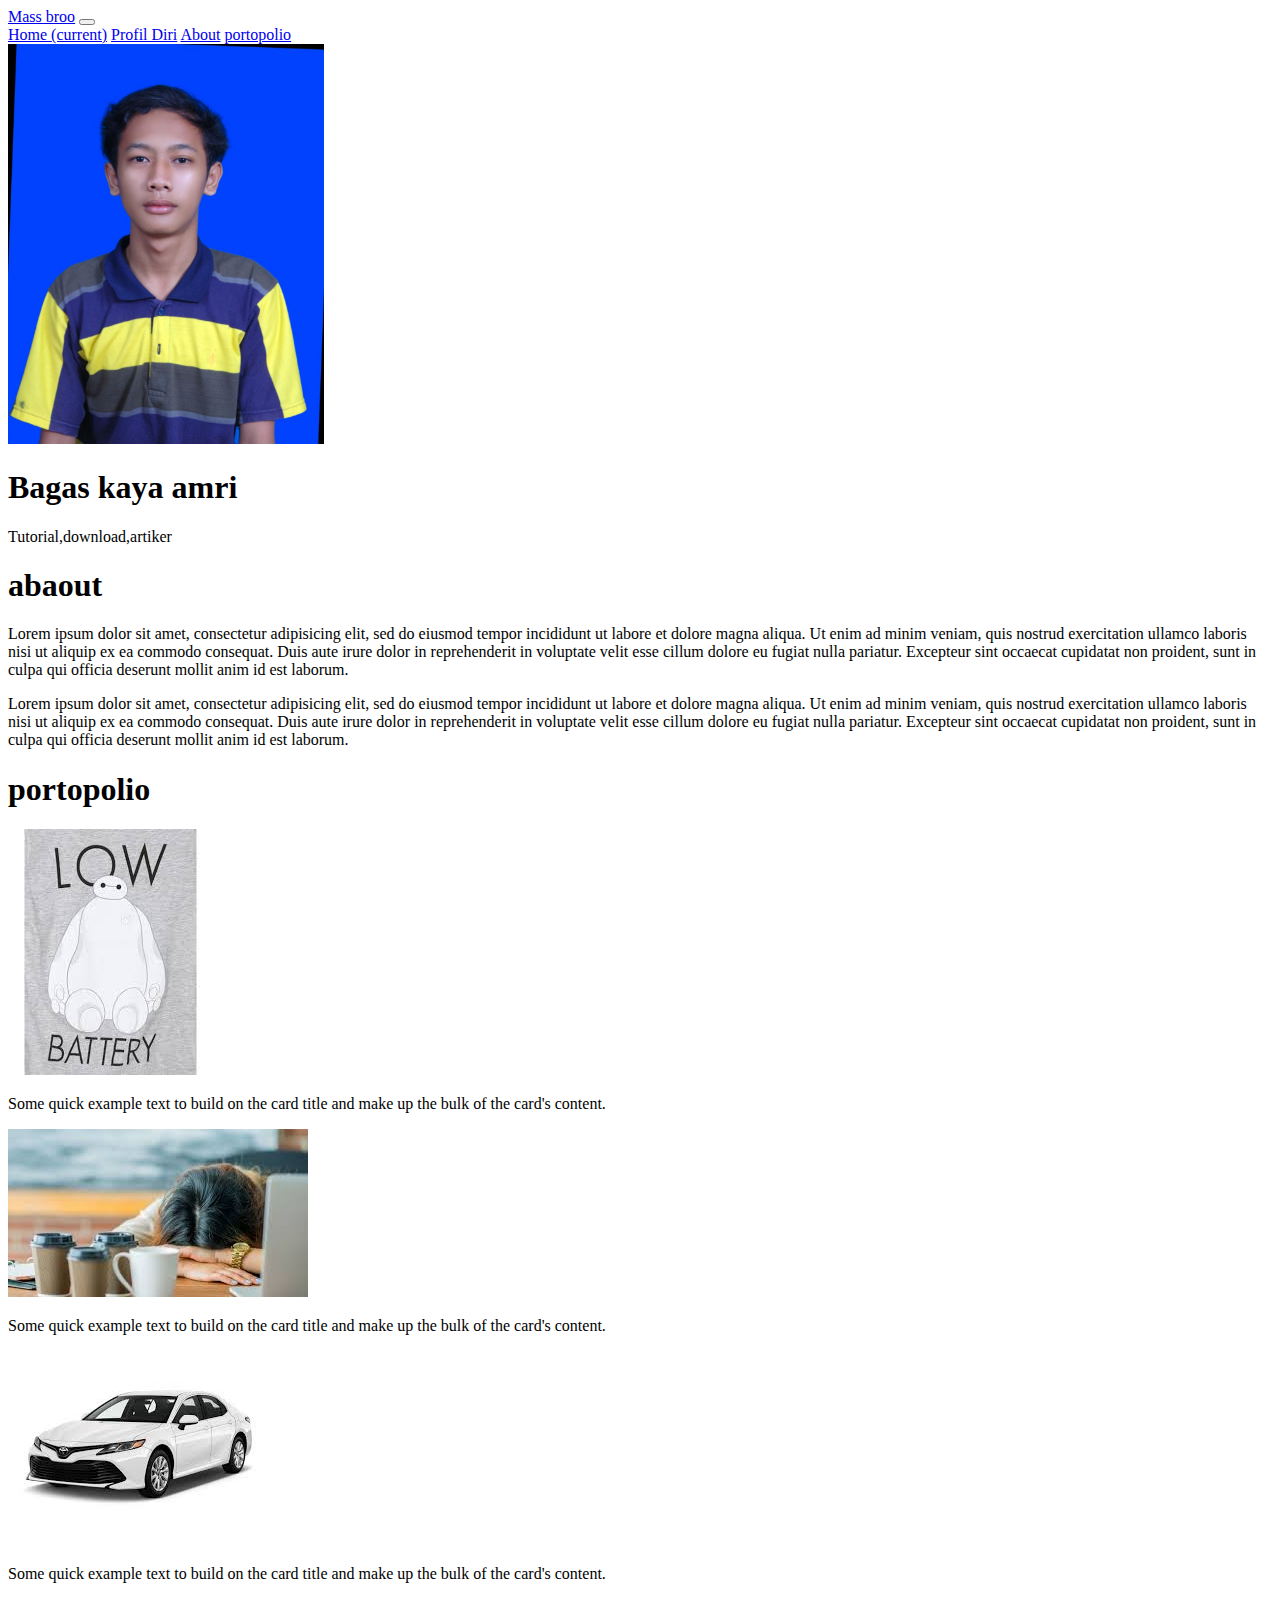
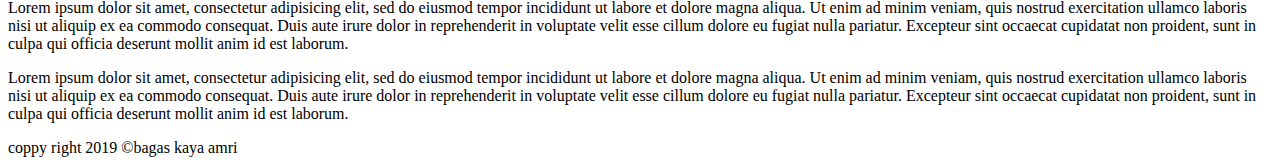
<file: fornend/index.html>
<!doctype html>
<html lang="en">
  <head>
    <!-- Required meta tags -->
    <meta charset="utf-8">
    <meta name="viewport" content="width=device-width, initial-scale=1, shrink-to-fit=no">

    <!-- Bootstrap CSS -->
    <link rel="stylesheet" href="https://stackpath.bootstrapcdn.com/bootstrap/4.1.3/css/bootstrap.min.css" integrity="sha384-MCw98/SFnGE8fJT3GXwEOngsV7Zt27NXFoaoApmYm81iuXoPkFOJwJ8ERdknLPMO" crossorigin="anonymous">
<link rel="icon" type="image/jpg" href="img/MB.jpg">
    <title>MassBro</title>
  </head>
  <body>

    <!-- Optional JavaScript -->
    <!-- jQuery first, then Popper.js, then Bootstrap JS -->
    <script src="https://code.jquery.com/jquery-3.3.1.slim.min.js" integrity="sha384-q8i/X+965DzO0rT7abK41JStQIAqVgRVzpbzo5smXKp4YfRvH+8abtTE1Pi6jizo" crossorigin="anonymous"></script>
    <script src="https://cdnjs.cloudflare.com/ajax/libs/popper.js/1.14.3/umd/popper.min.js" integrity="sha384-ZMP7rVo3mIykV+2+9J3UJ46jBk0WLaUAdn689aCwoqbBJiSnjAK/l8WvCWPIPm49" crossorigin="anonymous"></script>
    <script src="https://stackpath.bootstrapcdn.com/bootstrap/4.1.3/js/bootstrap.min.js" integrity="sha384-ChfqqxuZUCnJSK3+MXmPNIyE6ZbWh2IMqE241rYiqJxyMiZ6OW/JmZQ5stwEULTy" crossorigin="anonymous"></script>
  </body>
  <nav class="navbar fixed-top navbar-expand-lg navbar-dark bg-dark">
  <div class="container">
  <a class="navbar-brand" href="index.html"> Mass broo</a>
  <button class="navbar-toggler" type="button" data-toggle="collapse" data-target="#navbarNavAltMarkup" aria-controls="navbarNavAltMarkup" aria-expanded="false" aria-label="Toggle navigation">
    <span class="navbar-toggler-icon"></span>
  </button>
  <div class="collapse navbar-collapse" id="navbarNavAltMarkup">
    <div class="navbar-nav">
      <a class="nav-item nav-link active" href="index.html">Home <span class="sr-only">(current)</span></a>
      <a class="nav-item nav-link" href="profil.html">Profil Diri</a>
      <a class="nav-item nav-link" href="about.html">About</a>
      <a class="nav-item nav-link disabled" href="portoprofil.html">portopolio</a>
    </div>
  </div>
  </div>
</nav>
<div class="jumbotron jumbotron-fluid">
  <div class="container text-center">
  <img src="img/WhatsApp Image 2018-02-27 at 12.53.41.jpeg" width="25%" class="rounded-circle img-thumbnail">
    <h1 class="display-4">Bagas kaya amri</h1>
    <p class="lead">Tutorial,download,artiker</p>
  </div>
</div>

<div class="container text-center">
    <div class="row ">
        <div class="col text-center">
        <h1>abaout</h1>
        </div>
    </div>
   <div class="row">
    <div class="col">
        <p>Lorem ipsum dolor sit amet, consectetur adipisicing elit, sed do eiusmod
        tempor incididunt ut labore et dolore magna aliqua. Ut enim ad minim veniam,
        quis nostrud exercitation ullamco laboris nisi ut aliquip ex ea commodo
        consequat. Duis aute irure dolor in reprehenderit in voluptate velit esse
        cillum dolore eu fugiat nulla pariatur. Excepteur sint occaecat cupidatat non
        proident, sunt in culpa qui officia deserunt mollit anim id est laborum.</p>
    </div>
    <div class="col">
    <p>Lorem ipsum dolor sit amet, consectetur adipisicing elit, sed do eiusmod
    tempor incididunt ut labore et dolore magna aliqua. Ut enim ad minim veniam,
    quis nostrud exercitation ullamco laboris nisi ut aliquip ex ea commodo
    consequat. Duis aute irure dolor in reprehenderit in voluptate velit esse
    cillum dolore eu fugiat nulla pariatur. Excepteur sint occaecat cupidatat non
    proident, sunt in culpa qui officia deserunt mollit anim id est laborum.</p>
    </div>
    <div class="container">
        <div class="row">
        <div class="col text-center">
            <h1>portopolio</h1>
         </div>
        </div>

        <div class="row">
            <div class="row">
    <div class="col">
       <div class="card">
  <img class="card-img-top" src="img/baymax.jpg" alt="Card image cap">
  <div class="card-body">
    <p class="card-text">Some quick example text to build on the card title and make up the bulk of the card's content.</p>
  </div>
</div>
    </div>
    <div class="col">
    <div class="card">
  <img class="card-img-top" src="img/download (2).jpg" alt="Card image cap">
  <div class="card-body">
    <p class="card-text">Some quick example text to build on the card title and make up the bulk of the card's content.</p>
  </div>
</div>
    </div>
         <div class="col">
        <div class="card">
          <img class="card-img-top" src="img/download.jpg" alt="Card image cap">
          <div class="card-body">
            <p class="card-text">Some quick example text to build on the card title and make up the bulk of the card's content.</p>
            </div>
        </div>
    </div>
    <div class="row">
    <div class="col">
        <p>Lorem ipsum dolor sit amet, consectetur adipisicing elit, sed do eiusmod
        tempor incididunt ut labore et dolore magna aliqua. Ut enim ad minim veniam,
        quis nostrud exercitation ullamco laboris nisi ut aliquip ex ea commodo
        consequat. Duis aute irure dolor in reprehenderit in voluptate velit esse
        cillum dolore eu fugiat nulla pariatur. Excepteur sint occaecat cupidatat non
        proident, sunt in culpa qui officia deserunt mollit anim id est laborum.</p>
    </div>
    <div class="col">
    <p>Lorem ipsum dolor sit amet, consectetur adipisicing elit, sed do eiusmod
    tempor incididunt ut labore et dolore magna aliqua. Ut enim ad minim veniam,
    quis nostrud exercitation ullamco laboris nisi ut aliquip ex ea commodo
    consequat. Duis aute irure dolor in reprehenderit in voluptate velit esse
    cillum dolore eu fugiat nulla pariatur. Excepteur sint occaecat cupidatat non
    proident, sunt in culpa qui officia deserunt mollit anim id est laborum.</p>
    </div>
        </div>
    </div>


    </div>
    <footer class="page-footer font-small blue">

    <div class="footer-copyright text-center py-3">coppy right 2019 &copy;bagas kaya amri</div>
    </footer>
 
</html>
</file>
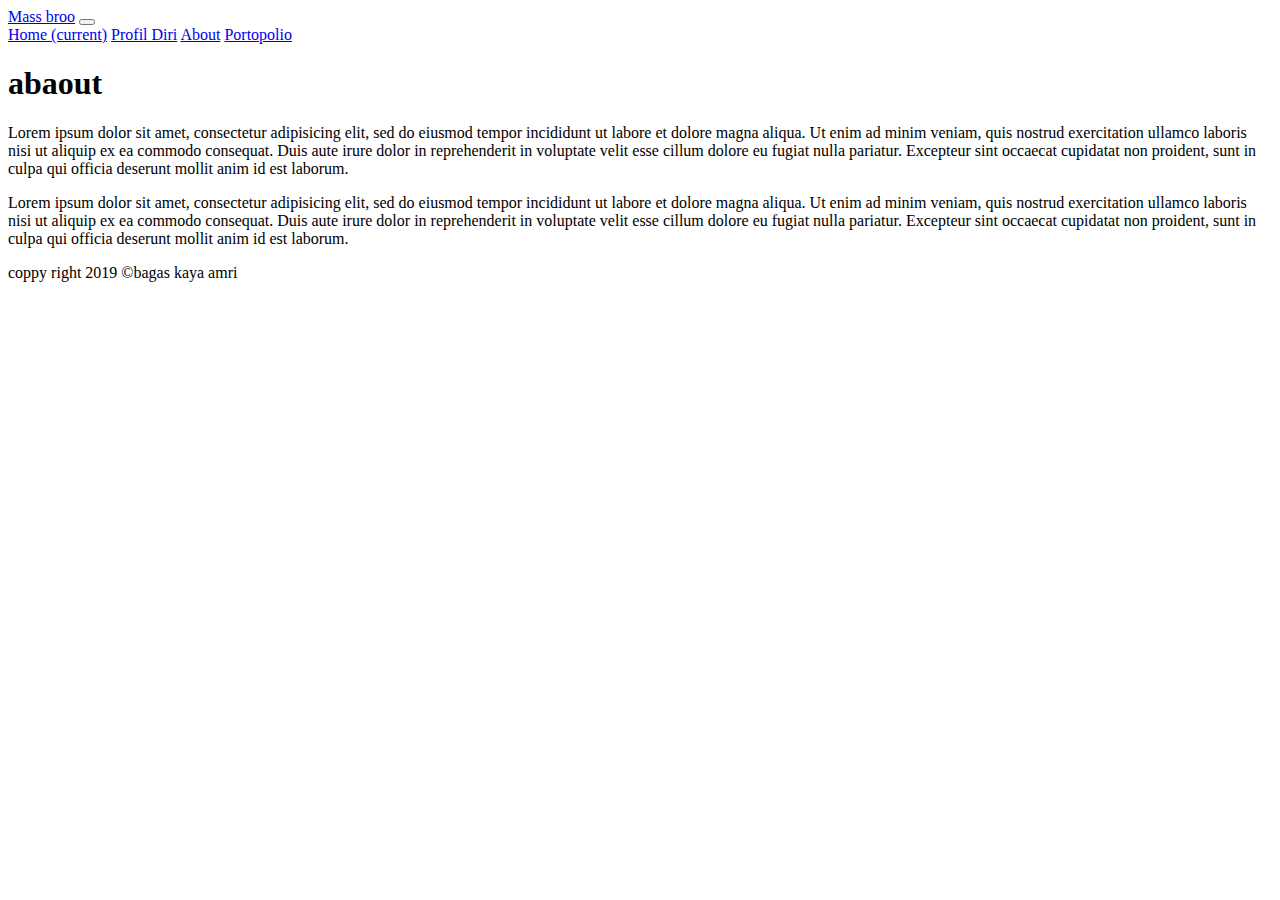
<file: fornend/about.html>
<!doctype html>
<html lang="en">
  <head>
    <!-- Required meta tags -->
    <meta charset="utf-8">
    <meta name="viewport" content="width=device-width, initial-scale=1, shrink-to-fit=no">

    <!-- Bootstrap CSS -->
    <link rel="stylesheet" href="https://stackpath.bootstrapcdn.com/bootstrap/4.1.3/css/bootstrap.min.css" integrity="sha384-MCw98/SFnGE8fJT3GXwEOngsV7Zt27NXFoaoApmYm81iuXoPkFOJwJ8ERdknLPMO" crossorigin="anonymous">
<link rel="icon" type="image/jpg" href="img/MB.jpg">
    <title>MassBro</title>
  </head>
  <body>

    <!-- Optional JavaScript -->
    <!-- jQuery first, then Popper.js, then Bootstrap JS -->
    <script src="https://code.jquery.com/jquery-3.3.1.slim.min.js" integrity="sha384-q8i/X+965DzO0rT7abK41JStQIAqVgRVzpbzo5smXKp4YfRvH+8abtTE1Pi6jizo" crossorigin="anonymous"></script>
    <script src="https://cdnjs.cloudflare.com/ajax/libs/popper.js/1.14.3/umd/popper.min.js" integrity="sha384-ZMP7rVo3mIykV+2+9J3UJ46jBk0WLaUAdn689aCwoqbBJiSnjAK/l8WvCWPIPm49" crossorigin="anonymous"></script>
    <script src="https://stackpath.bootstrapcdn.com/bootstrap/4.1.3/js/bootstrap.min.js" integrity="sha384-ChfqqxuZUCnJSK3+MXmPNIyE6ZbWh2IMqE241rYiqJxyMiZ6OW/JmZQ5stwEULTy" crossorigin="anonymous"></script>
  </body>
  <nav class="navbar fixed-top navbar-expand-lg navbar-dark bg-dark">
  <div class="container">
  <a class="navbar-brand" href="index.html"> Mass broo</a>
  <button class="navbar-toggler" type="button" data-toggle="collapse" data-target="#navbarNavAltMarkup" aria-controls="navbarNavAltMarkup" aria-expanded="false" aria-label="Toggle navigation">
    <span class="navbar-toggler-icon"></span>
  </button>
  <div class="collapse navbar-collapse" id="navbarNavAltMarkup">
    <div class="navbar-nav">
      <a class="nav-item nav-link active" href="index.html">Home <span class="sr-only">(current)</span></a>
      <a class="nav-item nav-link" href="#">Profil Diri</a>
      <a class="nav-item nav-link" href="about.html">About</a>
      <a class="nav-item nav-link disabled" href="portoprofil.html">Portopolio</a>
    </div>
  </div>
  </div>
</nav>
<div class="jumbotron jumbotron-fluid">
  <div class="container text-center">
 <div class="row">
        <div class="col text-center">
        <h1>abaout</h1>
        </div>
    </div>
   <div class="row">
    <div class="col">
        <p>Lorem ipsum dolor sit amet, consectetur adipisicing elit, sed do eiusmod
        tempor incididunt ut labore et dolore magna aliqua. Ut enim ad minim veniam,
        quis nostrud exercitation ullamco laboris nisi ut aliquip ex ea commodo
        consequat. Duis aute irure dolor in reprehenderit in voluptate velit esse
        cillum dolore eu fugiat nulla pariatur. Excepteur sint occaecat cupidatat non
        proident, sunt in culpa qui officia deserunt mollit anim id est laborum.</p>
    </div>
    <div class="col">
    <p>Lorem ipsum dolor sit amet, consectetur adipisicing elit, sed do eiusmod
    tempor incididunt ut labore et dolore magna aliqua. Ut enim ad minim veniam,
    quis nostrud exercitation ullamco laboris nisi ut aliquip ex ea commodo
    consequat. Duis aute irure dolor in reprehenderit in voluptate velit esse
    cillum dolore eu fugiat nulla pariatur. Excepteur sint occaecat cupidatat non
    proident, sunt in culpa qui officia deserunt mollit anim id est laborum.</p>
    </div>

</div>

</div></div>
    
    <footer class="page-footer font-small blue">


    <div class="footer-copyright text-center py-3">coppy right 2019 &copy;bagas kaya amri</div>
    </footer>
 
</html>
</file>
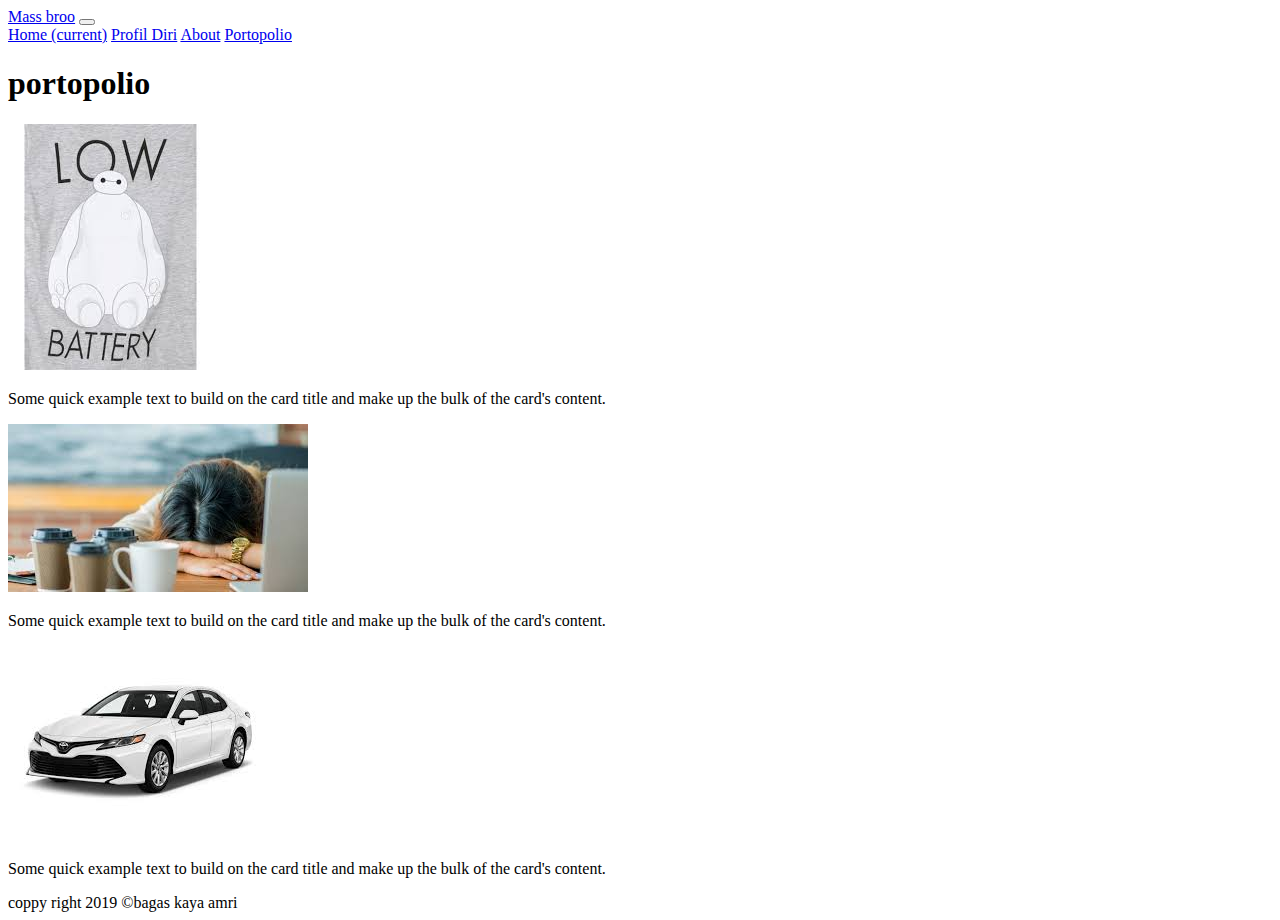
<file: fornend/portoprofil.html>
<!doctype html>
<html lang="en">
  <head>
    <!-- Required meta tags -->
    <meta charset="utf-8">
    <meta name="viewport" content="width=device-width, initial-scale=1, shrink-to-fit=no">

    <!-- Bootstrap CSS -->
    <link rel="stylesheet" href="https://stackpath.bootstrapcdn.com/bootstrap/4.1.3/css/bootstrap.min.css" integrity="sha384-MCw98/SFnGE8fJT3GXwEOngsV7Zt27NXFoaoApmYm81iuXoPkFOJwJ8ERdknLPMO" crossorigin="anonymous">
<link rel="icon" type="image/jpg" href="img/MB.jpg">
    <title>MassBro</title>
  </head>
  <body>

    <!-- Optional JavaScript -->
    <!-- jQuery first, then Popper.js, then Bootstrap JS -->
    <script src="https://code.jquery.com/jquery-3.3.1.slim.min.js" integrity="sha384-q8i/X+965DzO0rT7abK41JStQIAqVgRVzpbzo5smXKp4YfRvH+8abtTE1Pi6jizo" crossorigin="anonymous"></script>
    <script src="https://cdnjs.cloudflare.com/ajax/libs/popper.js/1.14.3/umd/popper.min.js" integrity="sha384-ZMP7rVo3mIykV+2+9J3UJ46jBk0WLaUAdn689aCwoqbBJiSnjAK/l8WvCWPIPm49" crossorigin="anonymous"></script>
    <script src="https://stackpath.bootstrapcdn.com/bootstrap/4.1.3/js/bootstrap.min.js" integrity="sha384-ChfqqxuZUCnJSK3+MXmPNIyE6ZbWh2IMqE241rYiqJxyMiZ6OW/JmZQ5stwEULTy" crossorigin="anonymous"></script>
  </body>
  <nav class="navbar fixed-top navbar-expand-lg navbar-dark bg-dark">
  <div class="container">
  <a class="navbar-brand" href="index.html"> Mass broo</a>
  <button class="navbar-toggler" type="button" data-toggle="collapse" data-target="#navbarNavAltMarkup" aria-controls="navbarNavAltMarkup" aria-expanded="false" aria-label="Toggle navigation">
    <span class="navbar-toggler-icon"></span>
  </button>
  <div class="collapse navbar-collapse" id="navbarNavAltMarkup">
    <div class="navbar-nav">
      <a class="nav-item nav-link active" href="index.html">Home <span class="sr-only">(current)</span></a>
      <a class="nav-item nav-link" href="profil.html">Profil Diri</a>
      <a class="nav-item nav-link" href="about.html">About</a>
      <a class="nav-item nav-link disabled" href="portoprofil.html">Portopolio</a>
    </div>
  </div>
  </div>
</nav>
<div class="jumbotron jumbotron-fluid">
     <div class="container">
        <div class="row">
        <div class="col text-center">
            <h1>portopolio</h1>
         </div>
        </div>

        <div class="row">
            <div class="row">
    <div class="col">
       <div class="card">
  <img class="card-img-top" src="img/baymax.jpg" alt="Card image cap">
  <div class="card-body">
    <p class="card-text">Some quick example text to build on the card title and make up the bulk of the card's content.</p>
  </div>
</div>
    </div>
    <div class="col">
    <div class="card">
  <img class="card-img-top" src="img/download (2).jpg" alt="Card image cap">
  <div class="card-body">
    <p class="card-text">Some quick example text to build on the card title and make up the bulk of the card's content.</p>
  </div>
</div>
    </div>
         <div class="col">
        <div class="card">
          <img class="card-img-top" src="img/download.jpg" alt="Card image cap">
          <div class="card-body">
            <p class="card-text">Some quick example text to build on the card title and make up the bulk of the card's content.</p>
            </div>
        </div>
    </div>

</div></div>
    
    <footer class="page-footer font-small blue">


    <div class="footer-copyright text-center py-3">coppy right 2019 &copy;bagas kaya amri</div>
    </footer>
 
</html>
</file>
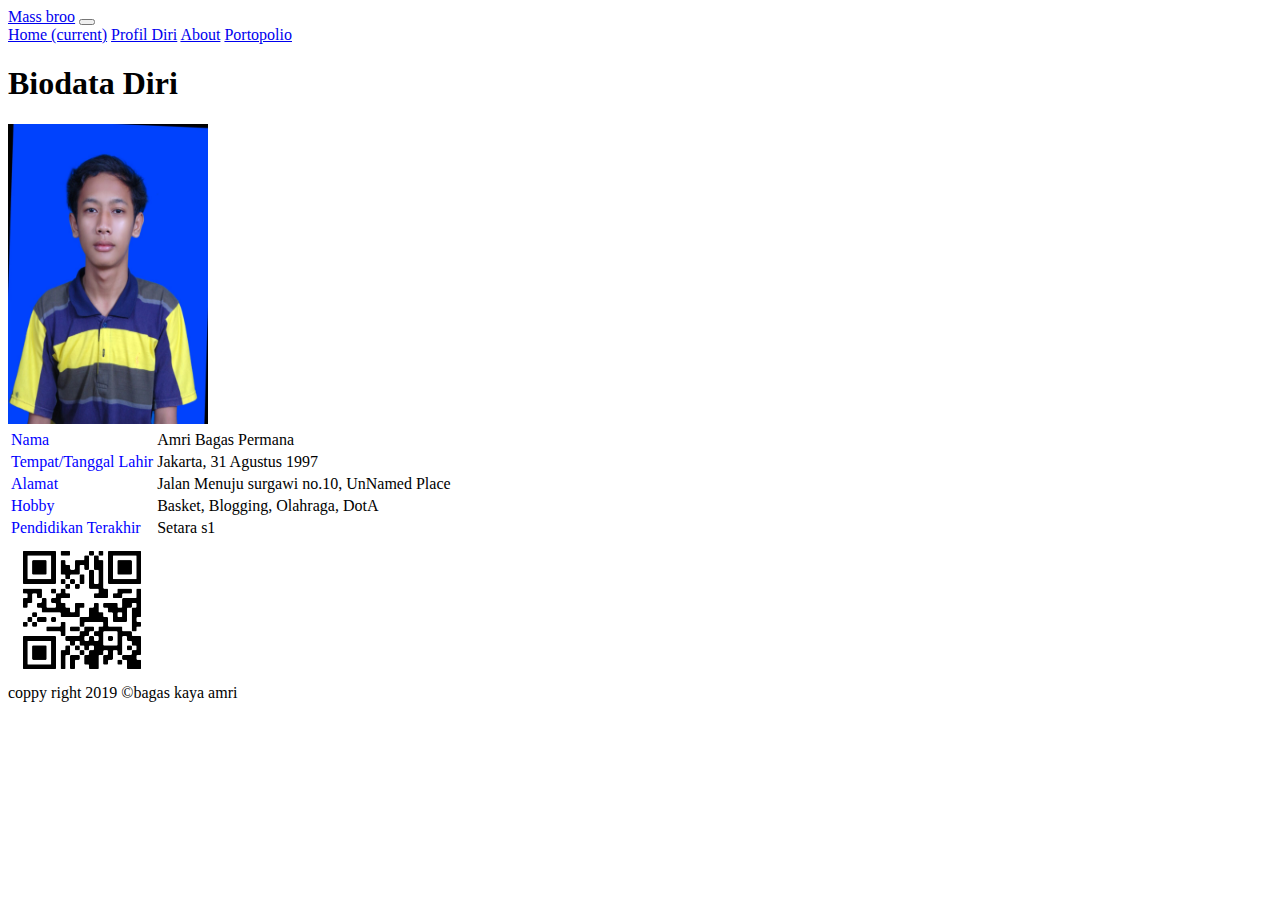
<file: fornend/profil.html>
<!doctype html>
<html lang="en">
  <head>
    <!-- Required meta tags -->
    <meta charset="utf-8">
    <meta name="viewport" content="width=device-width, initial-scale=1, shrink-to-fit=no">

    <!-- Bootstrap CSS -->
    <link rel="stylesheet" href="https://stackpath.bootstrapcdn.com/bootstrap/4.1.3/css/bootstrap.min.css" integrity="sha384-MCw98/SFnGE8fJT3GXwEOngsV7Zt27NXFoaoApmYm81iuXoPkFOJwJ8ERdknLPMO" crossorigin="anonymous">
    <link rel="stylesheet" type="text/css" href="css.css">
<link rel="icon" type="image/jpg" href="img/MB.jpg">
    <title>MassBro</title>
  </head>
  <body>

    <!-- Optional JavaScript -->
    <!-- jQuery first, then Popper.js, then Bootstrap JS -->
    <script src="https://code.jquery.com/jquery-3.3.1.slim.min.js" integrity="sha384-q8i/X+965DzO0rT7abK41JStQIAqVgRVzpbzo5smXKp4YfRvH+8abtTE1Pi6jizo" crossorigin="anonymous"></script>
    <script src="https://cdnjs.cloudflare.com/ajax/libs/popper.js/1.14.3/umd/popper.min.js" integrity="sha384-ZMP7rVo3mIykV+2+9J3UJ46jBk0WLaUAdn689aCwoqbBJiSnjAK/l8WvCWPIPm49" crossorigin="anonymous"></script>
    <script src="https://stackpath.bootstrapcdn.com/bootstrap/4.1.3/js/bootstrap.min.js" integrity="sha384-ChfqqxuZUCnJSK3+MXmPNIyE6ZbWh2IMqE241rYiqJxyMiZ6OW/JmZQ5stwEULTy" crossorigin="anonymous"></script>
  </body>
  <nav class="navbar fixed-top navbar-expand-lg navbar-dark bg-dark">
  <div class="container">
  <a class="navbar-brand" href="index.html"> Mass broo</a>
  <button class="navbar-toggler" type="button" data-toggle="collapse" data-target="#navbarNavAltMarkup" aria-controls="navbarNavAltMarkup" aria-expanded="false" aria-label="Toggle navigation">
    <span class="navbar-toggler-icon"></span>
  </button>
  <div class="collapse navbar-collapse" id="navbarNavAltMarkup">
    <div class="navbar-nav">
      <a class="nav-item nav-link active" href="index.html">Home <span class="sr-only">(current)</span></a>
      <a class="nav-item nav-link" href="profil.html">Profil Diri</a>
      <a class="nav-item nav-link" href="about.html">About</a>
      <a class="nav-item nav-link disabled" href="portoprofil.html">Portopolio</a>
    </div>
  </div>
  </div>
</nav>
<div class="jumbotron jumbotron-fluid">
  <div class="container">

    
       
                      

    <div class="row ">
        <div class="col text-center">
        <h1>Biodata Diri</h1>
        </div>
    </div>
   <div class="row">
    <div class="col col-md-3"> <img src="img/WhatsApp Image 2018-02-27 at 12.53.41.jpeg" width="200px" height="300px"></div>
    <div class="col">
   <table class="table">
 <tr style="border-top:50px;">
 <td  style="color: blue">Nama </td>
 <td>Amri Bagas Permana</td>
 </tr>
 <tr>
 <td  style="color: blue">Tempat/Tanggal Lahir </td>
 <td>Jakarta, 31 Agustus 1997</td>
 </tr>
 <tr>
 <td  style="color: blue">Alamat </td>
 <td>Jalan Menuju surgawi no.10, UnNamed Place</td>
 </tr>
 <tr>
 <td style="color: blue">Hobby </td>
 <td>Basket, Blogging, Olahraga, DotA</td>
 </tr>
 <tr>
 <td  style="color: blue">Pendidikan Terakhir</td>
 <td>Setara s1</td>
 </tr>
</table>

    </div>
  </div>
</div>
 <div class="row ">
        <div class="col text-center">
        <img src="img/scane.PNG">
        </div>
    </div>
</div>

    <footer class="page-footer font-small blue">


    <div class="footer-copyright text-center py-3">coppy right 2019 &copy;bagas kaya amri</div>
    </footer>
 
</html>
</file>
<file: fornend/css.css>
ul,
ul li,
ul li ul {
    list-style: none outside none;
    padding:0;
    margin:0;
}
#menu-wrap {
    position: absolute;
    top: 50%;
    left: 50%;
    margin-top: -140px;
    margin-left: -140px;
    width: 280px;
}
#menu {
    padding: 18px 0;
}
#menu > li > a {
    display: block;
    margin: 0 auto;
    width: 90%;
    text-indent: 18px;
    line-height: 39px;
}
#menu > li > a.tutup::after {
    position: absolute;
    right: 30px;
    margin-top: 2px;
    font-family: "FontAwesome";
    content: "f054";
}
#menu > li > a.tutup:hover, 
#menu > li > a.tutup.buka {
    color: #333;
}
#menu > li > a.tutup.buka::after {
    content: "f078";
}
.sub {
    display: none;
}
.sub a {
    position: relative;
    display: block;
    margin: 0 auto;
    width: 212px;
    text-indent: 0px;
    line-height: 39px;
ul,
ul li,
ul li ul {
    list-style: none outside none;
    padding:0;
    margin:0;
}
#menu-wrap {
    position: absolute;
    top: 50%;
    left: 50%;
    margin-top: -140px;
    margin-left: -140px;
    width: 280px;
}
#menu {
    padding: 18px 0;
}
#menu > li > a {
    display: block;
    margin: 0 auto;
    width: 90%;
    text-indent: 18px;
    line-height: 39px;
}
#menu > li > a.tutup::after {
    position: absolute;
    right: 30px;
    margin-top: 2px;
    font-family: "FontAwesome";
    content: "f054";
}
#menu > li > a.tutup:hover, 
#menu > li > a.tutup.buka {
    color: #333;
}
#menu > li > a.tutup.buka::after {
    content: "f078";
}
.sub {
    display: none;
}
.sub a {
    position: relative;
    display: block;
    margin: 0 auto;
    width: 212px;
    text-indent: 0px;
    line-height: 39px;
}

.table {
    font-family: sans-serif;
    color: #232323;
    border-collapse: collapse;
}
 
.table1, th, td {
    border: 1px solid #999;
    padding: 8px 20px;
}
</file>
